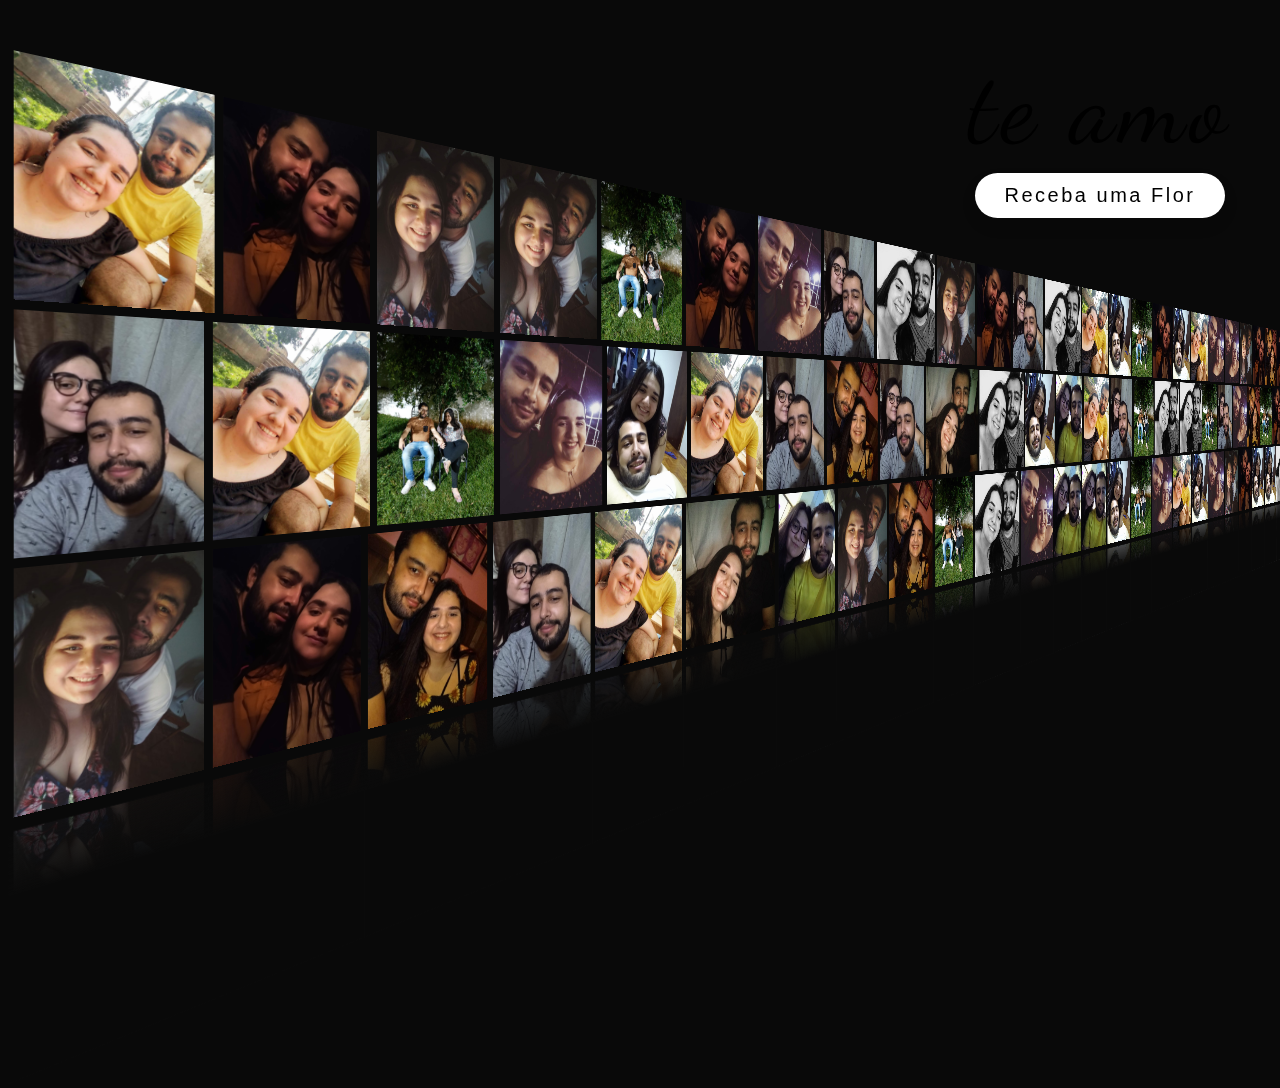
<file: src/galeria.html>
<!DOCTYPE html>
<html lang="en" >
<head>
  <meta charset="UTF-8">
  <title>Para Ana</title>
  <meta name="viewport" content="width=device-width, initial-scale=1"><link rel="stylesheet" href="./style.css">

</head>
<body>
<!-- partial:index.partial.html -->
<div class="header">
  <h1 class="PULSE">te amo</h1>
  <div class="wrap">
    <button class="button" onclick="location.href = 'flor/index.html';">Receba uma Flor</button>
  </div>
</div>
  


<br>
<br>


<div id="wall"></div>
<!-- partial -->
  <script  src="./script.js"></script>


</body>
</html>
</file>
<file: src/style.css>
@import url("https://fonts.googleapis.com/css?family=Dancing+Script:100i,400");
@media (min-width: 0px) {
  body {
    -webkit-perspective: 250px;
            perspective: 250px;
  }
}
@media (min-width: 700px) {
  body {
    -webkit-perspective: 500px;
            perspective: 500px;
  }
}
@media (min-width: 1200px) {
  body {
    -webkit-perspective: 1000px;
            perspective: 1000px;
  }
}
@media (min-width: 1600px) {
  body {
    -webkit-perspective: 2000px;
            perspective: 2000px;
  }
}
body {
  background: #090909;
  -webkit-transform-style: preserve-3d;
          transform-style: preserve-3d;
  overflow: hidden;
}

.wrap {
  height: 100%;
}

.button {
  width: 250px;
  height: 45px;
  font-family: 'Roboto', sans-serif;
  font-size: 20px;
  letter-spacing: 2.5px;
  font-weight: 500;
  color: #000;
  background-color: #fff;
  border: none;
  border-radius: 45px;
  box-shadow: 0px 8px 15px rgba(0, 0, 0, 0.1);
  transition: all 0.3s ease 0s;
  cursor: pointer;
  outline: none;
  text-align: center;
  }

.button:hover {
  background-color: #2EE59D;
  box-shadow: 0px 15px 20px rgba(46, 229, 157, 0.4);
  color: #fff;
  transform: translateY(-7px);
}

.PULSE {
  /* Chrome, Safari, Opera */
 -webkit-animation: PULSE 1s infinite; 
 
 /* Internet Explorer */
 -ms-animation: PULSE 1s infinite;
 
 /* Standard Syntax */
 animation: PULSE 1.25s infinite; 
}

/* Chrome, Safari, Opera */
@-webkit-keyframes PULSE{
  0%{color:rgb(214, 226, 226);}	
 110%{color: black;}
}

/* Internet Explorer */
@-ms-keyframes PULSE{
 0%{color:rgb(214, 226, 226);}	
 110%{color: black;}
}

/* Standard Syntax */
@keyframes PULSE{
 0%{color:rgb(214, 226, 226);}	
 110%{color: black;}
}


.header {
  position: absolute;
  display: -webkit-box;
  display: flex;
  -webkit-box-orient: vertical;
  -webkit-box-direction: normal;
          flex-direction: column;
  -webkit-box-align: center;
          align-items: center;
  right: 0;
  top: 0;
  
  padding: 2em;
  font-family: 'Dancing Script';
  z-index: 5;
  font-size: 20px;
  letter-spacing: 0.25em;
  text-align: center;
}
.header h1 {
  font-weight: 400;
  font-size: 5em;
  margin: 0 0 5px 0;
}
.header span {
  padding: 0.25em;
  font-size: 0.75em;
  font-style: italic;
  text-transform: lowercase;
}

.social {
  display: -webkit-box;
  display: flex;
  margin-top: 0.5em;
}
.social a {
  position: relative;
  width: 1.5em;
  height: 1.5em;
  margin: 0px 0.75em;
}
.social a img {
  width: 100%;
  height: 100%;
}

#wall {
  position: relative;
  -webkit-transform-origin: left center;
          transform-origin: left center;
  -webkit-transform: rotateY(45deg);
          transform: rotateY(45deg);
  width: 100%;
  height: 100%;
  -webkit-animation: 10s linear move;
          animation: 10s linear move;
}
#wall .row {
  position: relative;
  display: -webkit-box;
  display: flex;
  height: 250px;
  margin-bottom: 10px;
}
#wall .row img {
  height: 100%;
  margin: 5px;
}
#wall .row .frame {
  position: relative;
  height: 100%;
}
#wall .row .frame .reflection {
  position: absolute;
  height: 100%;
  -webkit-transform: rotateX(180deg) translateY(-10px);
          transform: rotateX(180deg) translateY(-10px);
  opacity: 0.25;
}
#wall .row .frame::after {
  content: "";
  position: absolute;
  top: 0;
  left: 0;
  width: 100%;
  height: 100%;
  background: -webkit-gradient(linear, left top, left bottom, color-stop(75%, #090909), to(transparent));
  background: linear-gradient(#090909 75%, transparent);
  -webkit-transform-origin: bottom center;
          transform-origin: bottom center;
  -webkit-transform: rotateX(180deg) translateY(-20px);
          transform: rotateX(180deg) translateY(-20px);
}

body {
height: 100%;
}
</file>
